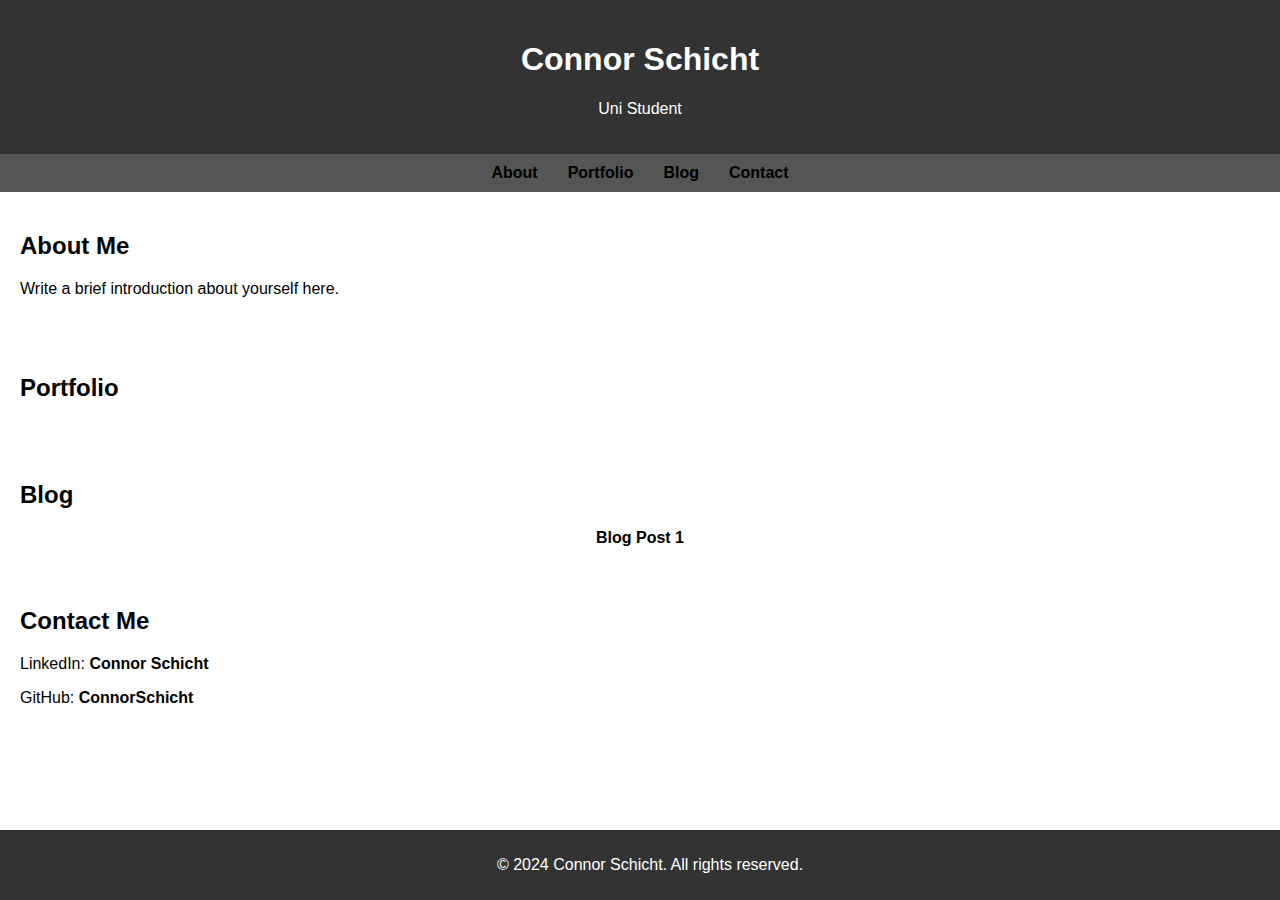
<file: index.html>
<!DOCTYPE html>
<html lang="en">
<head>
    <meta charset="UTF-8">
    <meta name="viewport" content="width=device-width, initial-scale=1.0">
    <link rel="stylesheet" href="styles.css">
    <title>Connor Schicht</title>
</head>
<body>

    <header>
        <h1>Connor Schicht</h1>
        <p>Uni Student</p>
    </header>

    <nav>
        <ul>
            <li><a href="#about">About</a></li>
            <li><a href="#portfolio">Portfolio</a></li>
            <li><a href="#blog">Blog</a></li>
            <li><a href="#contact">Contact</a></li>
        </ul>
    </nav>

    <section id="about">
        <h2>About Me</h2>
        <p>Write a brief introduction about yourself here.</p>
    </section>

    <section id="portfolio">
        <h2>Portfolio</h2>
    </section>

    <section id="blog">
        <h2>Blog</h2>
        <ul>
            <li><a href="blog_post_1.html">Blog Post 1</a></li>
        </ul>
    </section>

    <section id="contact">
        <h2>Contact Me</h2>
        <p>LinkedIn: <a href="https://www.linkedin.com/in/connor-schicht-57164b238" target="_blank">Connor Schicht</a></p>
        <p>GitHub: <a href="https://github.com/ConnorSchicht" target="_blank">ConnorSchicht</a></p>
    </section>

    <footer>
        <p>&copy; 2024 Connor Schicht. All rights reserved.</p>
    </footer>

</body>
</html>
</file>
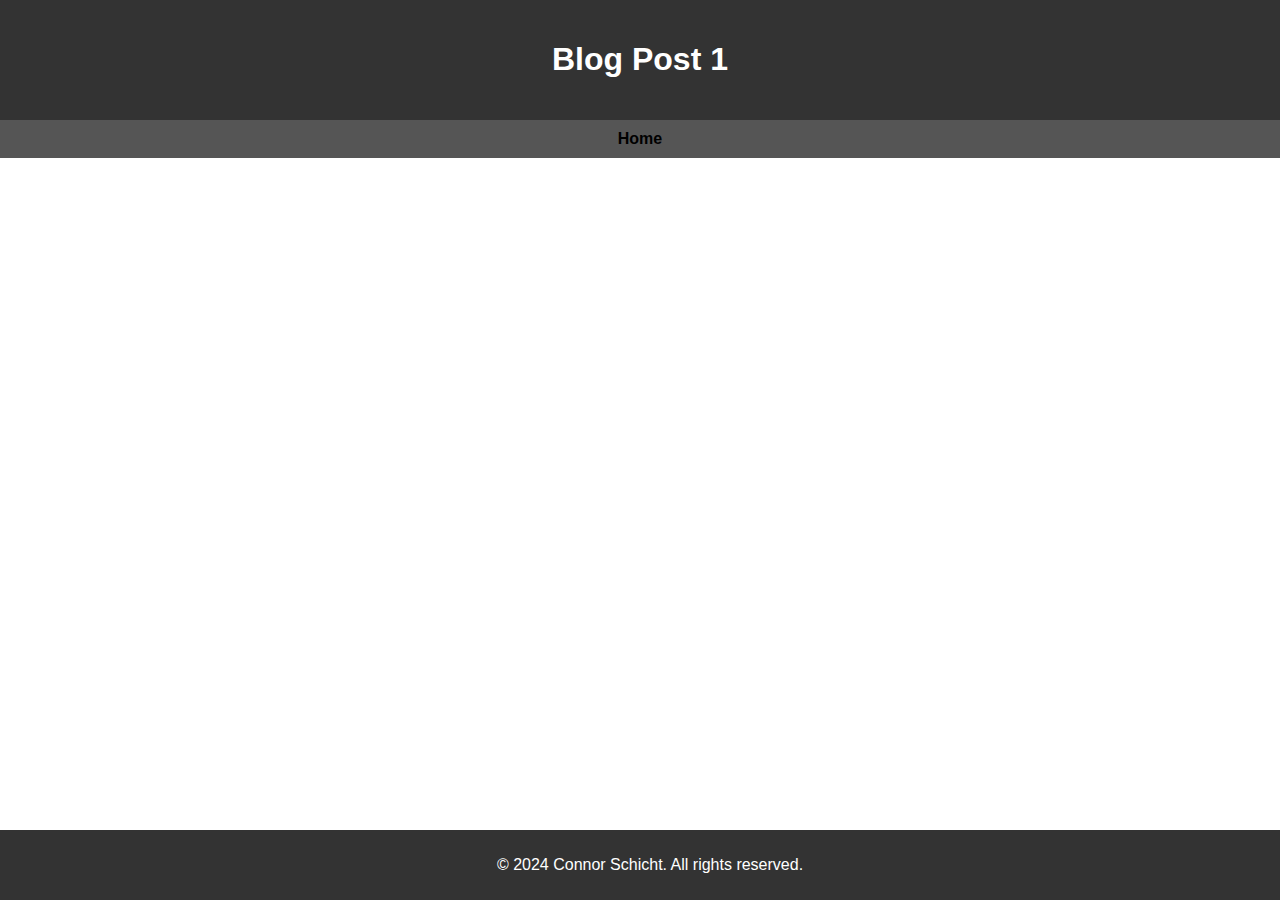
<file: blog_post_1.html>
<!-- blog-post-1.html -->
<!DOCTYPE html>
<html lang="en">
<head>
    <meta charset="UTF-8">
    <meta name="viewport" content="width=device-width, initial-scale=1.0">
    <link rel="stylesheet" href="styles.css">
    <title>Blog Post 1 - Connor Schicht</title>
</head>
<body>
    <header>
        <h1>Blog Post 1</h1>
    </header>

    <nav>
        <ul>
            <li><a href="index.html">Home</a></li>
        </ul>
    </nav>

    <section>
        <!-- Content of Blog Post 1 goes here -->
    </section>
    <footer>
        <p>&copy; 2024 Connor Schicht. All rights reserved.</p>
    </footer>
</body>
</html>
</file>
<file: styles.css>
body {
    font-family: 'Arial', sans-serif;
    margin: 0;
    padding: 0;
    box-sizing: border-box;
}

header {
    background-color: #333;
    color: #fff;
    text-align: center;
    padding: 20px;
}

nav {
    background-color: #555;
    padding: 10px;
}

ul {
    list-style-type: none;
    margin: 0;
    padding: 0;
    display: flex;
    justify-content: center;
}

li {
    margin: 0 15px;
}

a {
    text-decoration: none;
    color: #000;
    font-weight: bold;
}

section {
    padding: 20px;
}

footer {
    background-color: #333;
    color: #fff;
    text-align: center;
    padding: 10px;
    position: fixed;
    bottom: 0;
    width: 100%;
}
</file>
